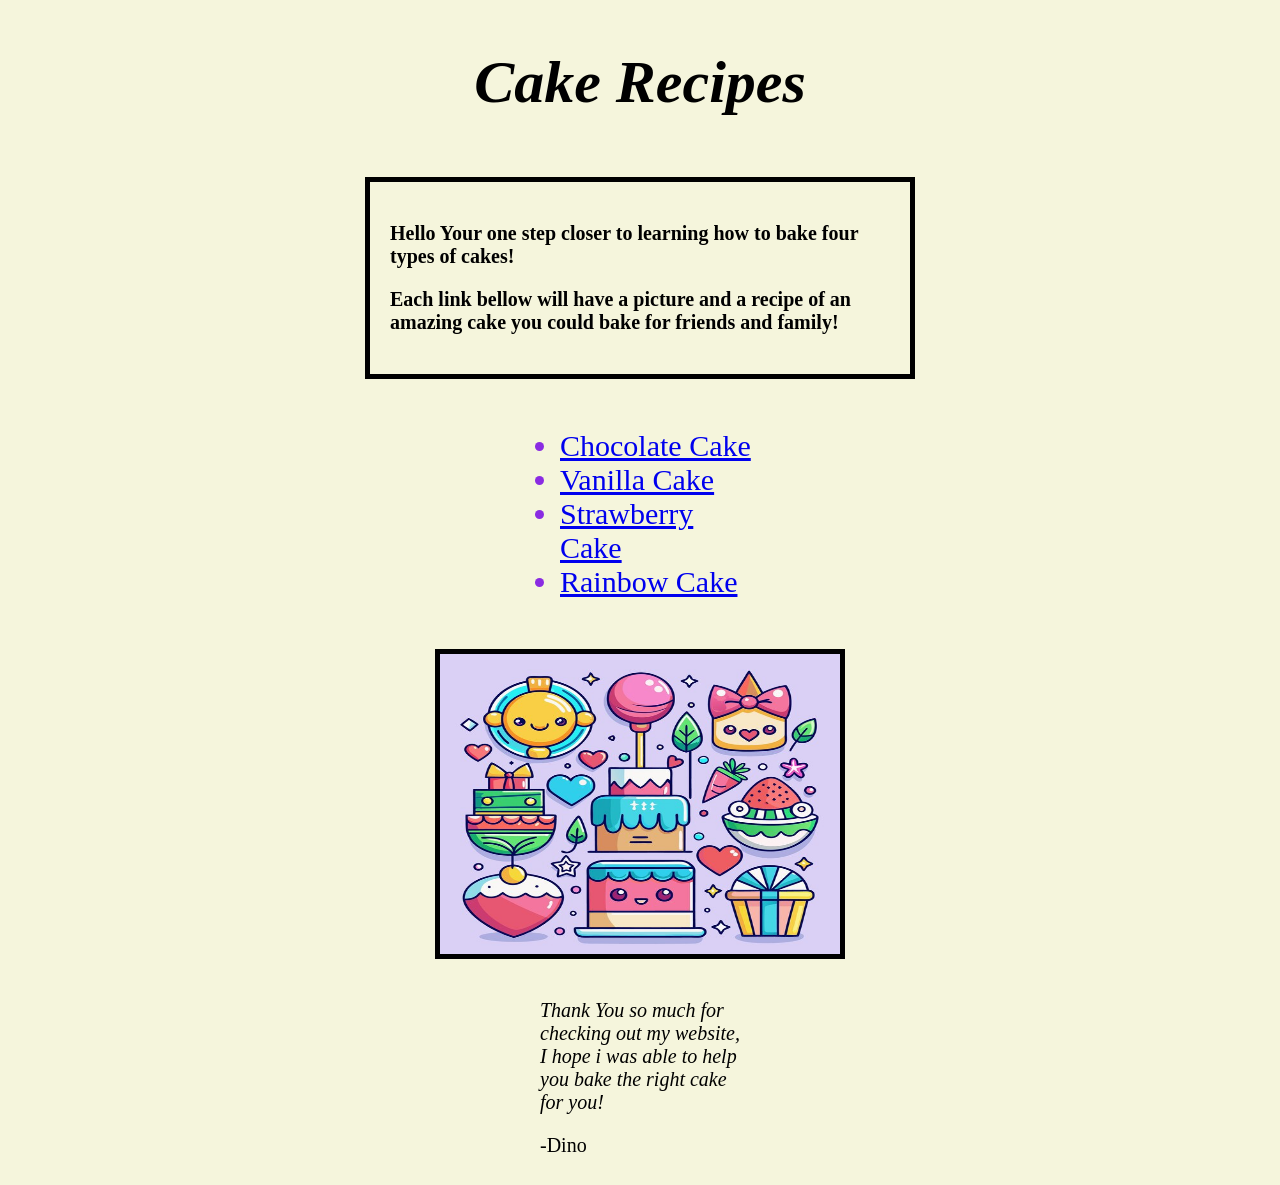
<file: html-boilerplate/index.html>
<!DOCTYPE html>
<html lang="en">
  <head>
    <meta charset="UTF-8" />
    <meta name="viewport" content="width=device-width, initial-scale=1.0" />
    <title>My first Webpage</title>
    <link rel="stylesheet" href="style.css" />
  </head>
  <body>
    <div class="container">
      <div class="cake-title">
        <h1><em>Cake Recipes</em></h1>
      </div>
      <div class="intro">
        <p>
          <strong>
            Hello Your one step closer to learning how to bake four types of
            cakes!</strong
          >
        </p>
        <p>
          <strong>
            Each link bellow will have a picture and a recipe of an amazing cake
            you could bake for friends and family!</strong
          >
        </p>
      </div>
      <div class="cake-list">
        <ul>
          <li><a href="recipes/cake.html">Chocolate Cake</a></li>
          <li><a href="recipes/van.html">Vanilla Cake</a></li>
          <li><a href="recipes/strawberry.html">Strawberry Cake</a></li>
          <li><a href="recipes/rainbow.html">Rainbow Cake</a></li>
        </ul>
      </div>

      <div class="cake-pic">
        <img
          src="images/cakes.jpg"
          alt="Multiple cakes with Faces"
          height="300"
          width="400"
        />
      </div>

      <div class="outro">
        <p>
          <em
            >Thank You so much for checking out my website, I hope i was able to
            help you bake the right cake for you!
          </em>
        </p>
        <p>-Dino</p>
      </div>
    </div>
  </body>
</html>
</file>
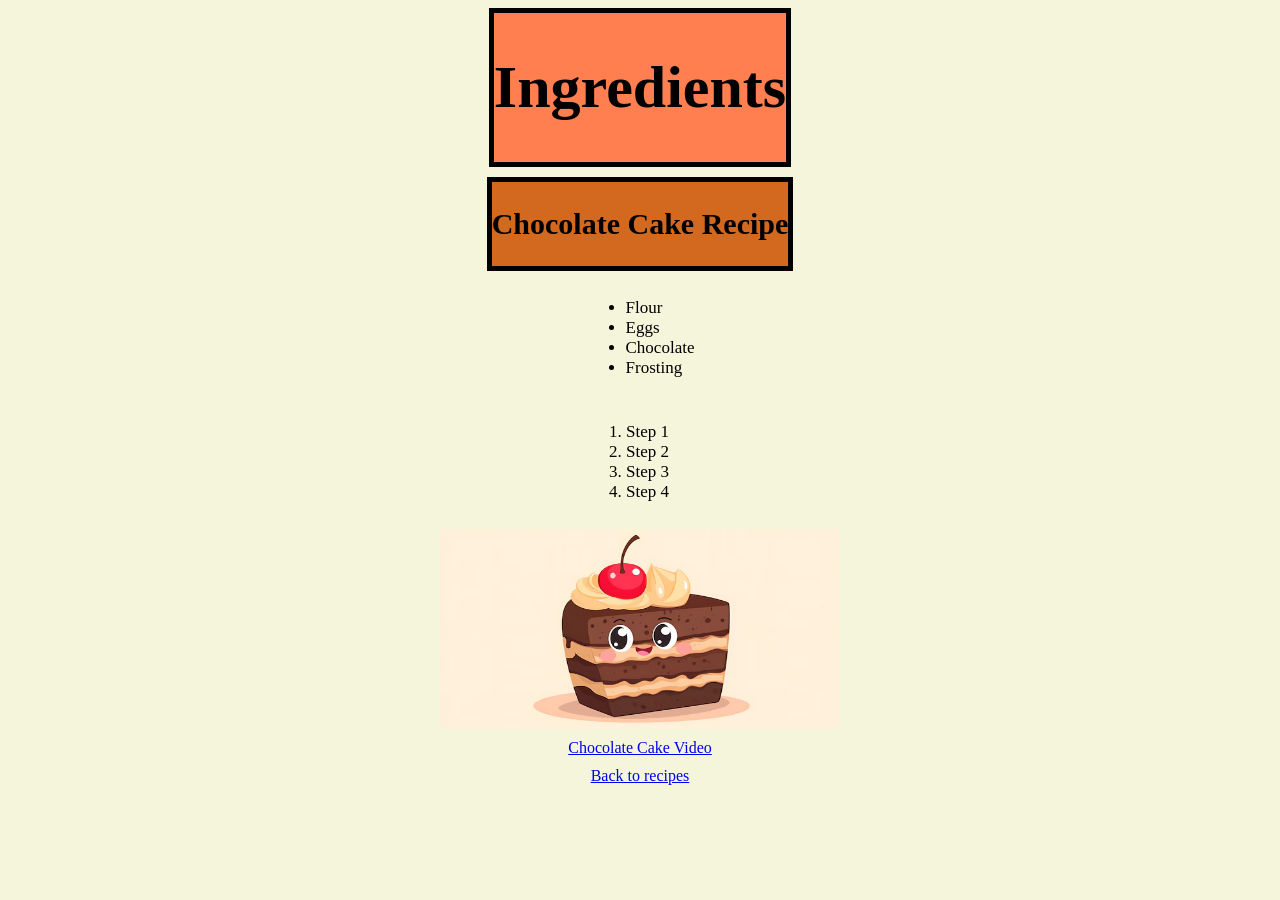
<file: html-boilerplate/recipes/cake.html>
<!DOCTYPE html>
<html lang="en">
  <head>
    <meta charset="UTF-8" />
    <meta name="viewport" content="width=device-width, initial-scale=1.0" />
    <title>My first Webpage</title>
    <link rel="stylesheet" href="../choco.css" />
  </head>
  <body>
    <div class="container">
      <div class="choco-title"><h1>Ingredients</h1></div>
      <div class="title">
        <h2>Chocolate Cake Recipe</h2>
      </div>

      <div class="choco-ul">
        <ul>
          <li>Flour</li>
          <li>Eggs</li>
          <li>Chocolate</li>
          <li>Frosting</li>
        </ul>
      </div>

      <div class="choco-ol">
        <ol>
          <li>Step 1</li>
          <li>Step 2</li>
          <li>Step 3</li>
          <li>Step 4</li>
        </ol>
      </div>

      <img
        src="../images/choco.jpg"
        alt="Lots of cakes with face"
        height="200"
        width="400"
      />

      <a
        href="https://www.youtube.com/watch?v=vI5w-fK25w4"
        target="_blank"
        rel="noopener noreferrer"
        >Chocolate Cake Video</a
      >
      <a href="../index.html">Back to recipes</a>
    </div>
  </body>
</html>
</file>
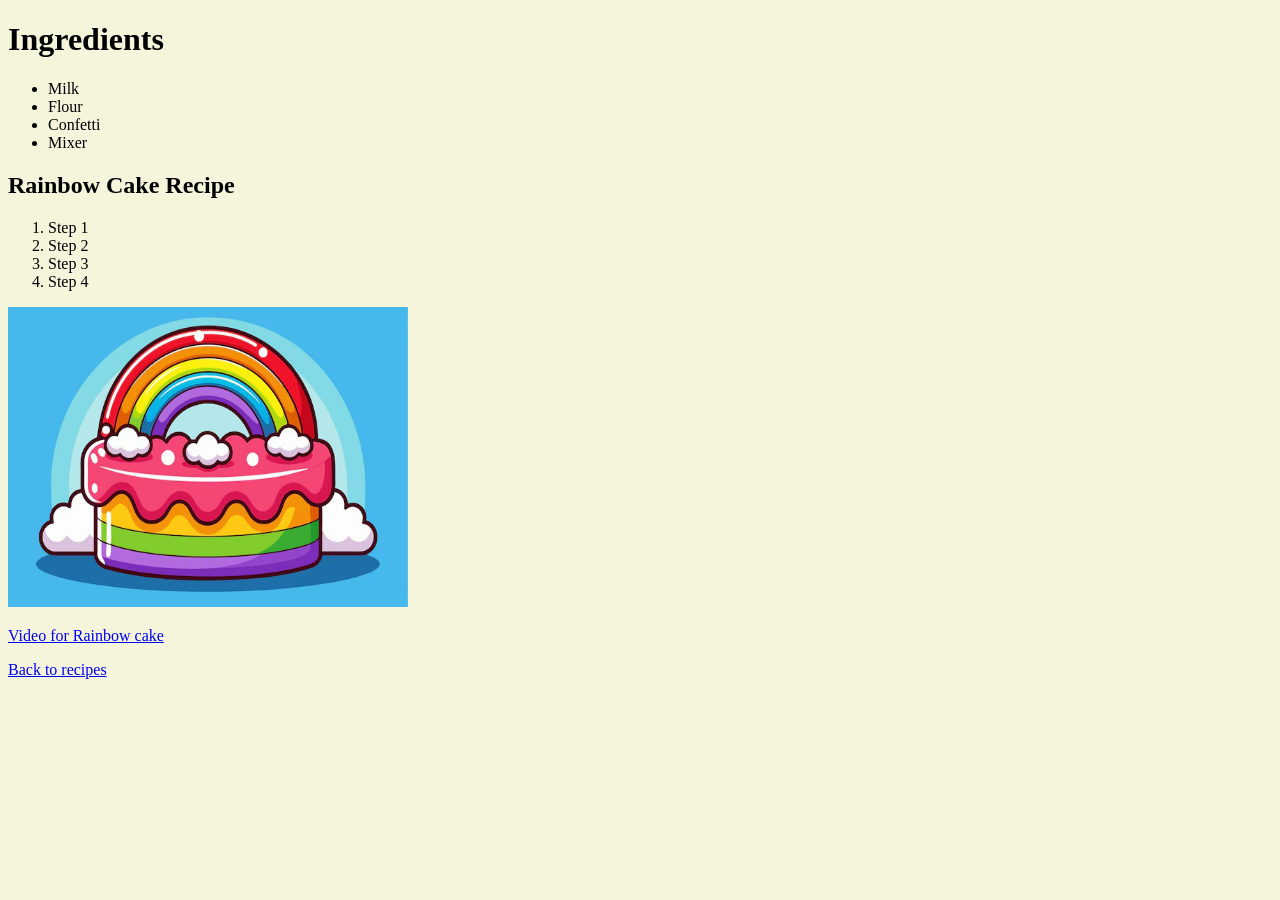
<file: html-boilerplate/recipes/rainbow.html>
<!DOCTYPE html>
<html lang="en">
  <head>
    <meta charset="UTF-8" />
    <meta name="viewport" content="width=device-width, initial-scale=1.0" />
    <title>My first Webpage</title>
    <link rel="stylesheet" href="../style.css" />
  </head>
  <body>
    <h1>Ingredients</h1>
    <ul>
      <li>Milk</li>
      <li>Flour</li>
      <li>Confetti</li>
      <li>Mixer</li>
    </ul>
    <h2>Rainbow Cake Recipe</h2>
    <ol>
      <li>Step 1</li>
      <li>Step 2</li>
      <li>Step 3</li>
      <li>Step 4</li>
    </ol>

    <p>
      <img
        src="../images/rainbow.jpg"
        alt="Rainbow cake"
        height="300"
        width="400"
      />
    </p>

    <p>
      <a
        href="https://www.youtube.com/watch?v=NOF3bga8ZUE"
        target="_blank"
        rel="noopener noreferrer"
        >Video for Rainbow cake</a
      >
    </p>

    <p><a href="../index.html">Back to recipes</a></p>
  </body>
</html>
</file>
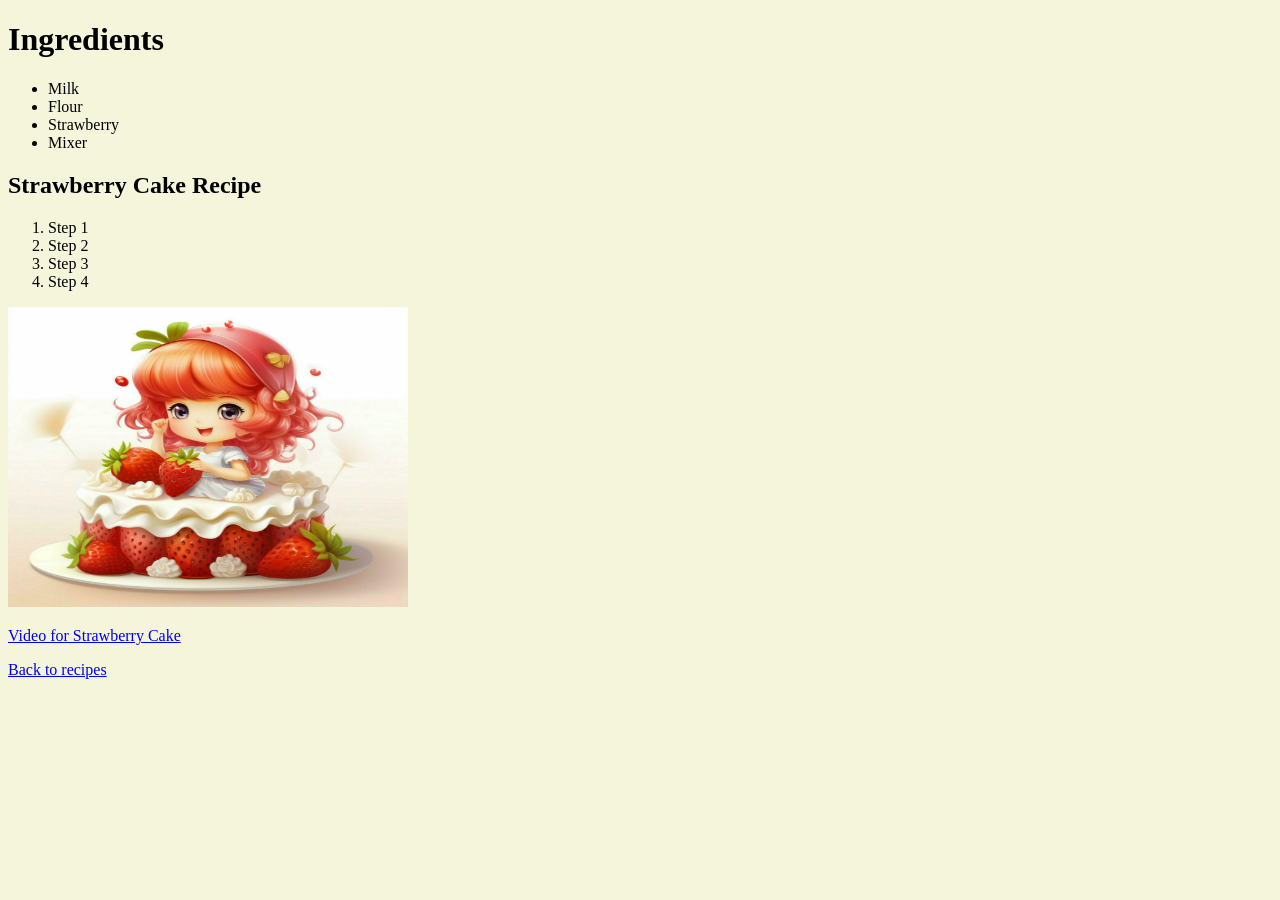
<file: html-boilerplate/recipes/strawberry.html>
<!DOCTYPE html>
<html lang="en">
  <head>
    <meta charset="UTF-8" />
    <meta name="viewport" content="width=device-width, initial-scale=1.0" />
    <title>My first Webpage</title>
    <link rel="stylesheet" href="../style.css" />
  </head>

  <h1>Ingredients</h1>
  <ul>
    <li>Milk</li>
    <li>Flour</li>
    <li>Strawberry</li>
    <li>Mixer</li>
  </ul>
  <h2>Strawberry Cake Recipe</h2>
  <ol>
    <li>Step 1</li>
    <li>Step 2</li>
    <li>Step 3</li>
    <li>Step 4</li>
  </ol>

  <p>
    <img
      src="../images/strawcake.jpg"
      alt="Strawberry cake with face"
      height="300"
      width="400"
    />
  </p>

  <a
    href="https://www.youtube.com/watch?v=fmD5GnrtOjc"
    target="_blank"
    rel="noopener noreferrer"
    >Video for Strawberry Cake</a
  >

  <p><a href="../index.html">Back to recipes</a></p>
</html>
</file>
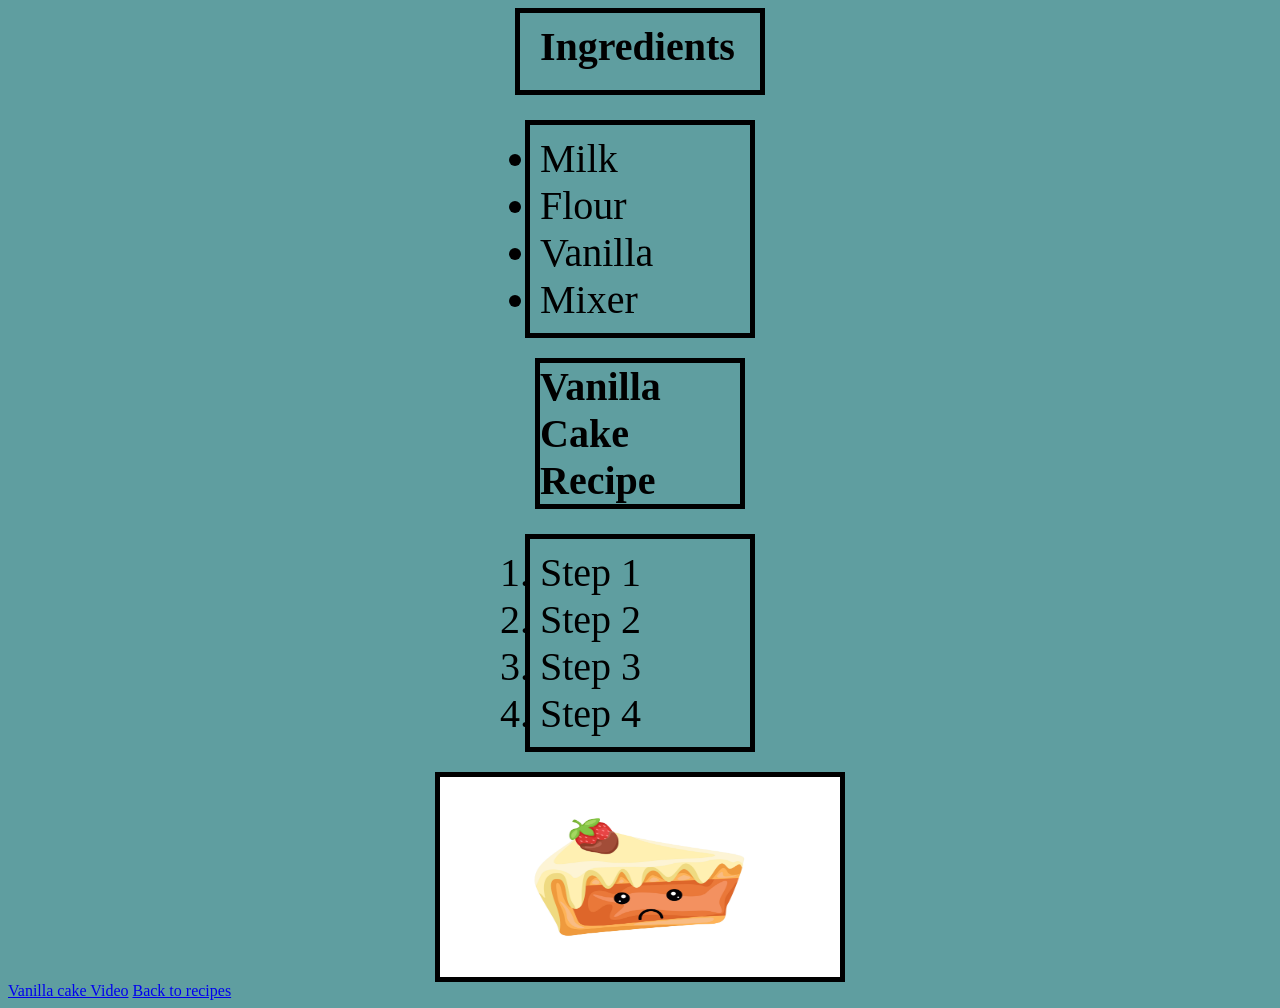
<file: html-boilerplate/recipes/van.html>
<!DOCTYPE html>
<html lang="en">
  <head>
    <meta charset="UTF-8" />
    <meta name="viewport" content="width=device-width, initial-scale=1.0" />
    <title>My first Webpage</title>
    <link rel="stylesheet" href="../van.css" />
  </head>
  <body>
    <div class="van-title">
      <h1>Ingredients</h1>
    </div>

    <div class="van-ing">
      <ul>
        <li>Milk</li>
        <li>Flour</li>
        <li>Vanilla</li>
        <li>Mixer</li>
      </ul>
    </div>
    <div class="van-title2"><h2>Vanilla Cake Recipe</h2></div>

    <div class="van-step">
      <ol>
        <li>Step 1</li>
        <li>Step 2</li>
        <li>Step 3</li>
        <li>Step 4</li>
      </ol>
    </div>

    <div class="Van-img">
      <img
        src="../images/Vanillacake.jpg"
        alt="Vanilla cake with face"
        height="200"
        width="400"
      />
    </div>

    <a
      href="https://www.youtube.com/watch?v=EYXQmbZNhy8"
      target="_blank"
      rel="noopener noreferrer"
      >Vanilla cake Video</a
    >

    <a href="../index.html">Back to recipes</a>
  </body>
</html>
</file>
<file: html-boilerplate/style.css>
*,
*::before *::after {
  box-sizing: border-box;
}

.cake-title {
  color: black;
  text-align: center;
  font-size: 30px;
}
.intro {
  font-size: 20px;
  border: 5px solid black;
  width: 500px;
  padding: 20px;
}

.cake-list {
  font-size: 30px;
  color: black;
}

.cake-pic > img {
  display: block;

  border: 5px solid black;
}

.outro {
  font-size: 20px;
  width: 200px;
}

.container {
  display: flex;
  flex-direction: column;
}

.cake-list > ul {
  color: blueviolet;
  width: 200px;
}

.container {
  display: flex;
  align-items: center;
  justify-content: center;
  gap: 20px;
}

body {
  background-color: beige;
}
</file>
<file: html-boilerplate/choco.css>
*,
*::before *::after {
  box-sizing: border-box;
}

.choco-title {
  font-size: 30px;
  border: 5px solid black;
  background-color: coral;
}

.title {
  font-size: 20px;
  border: 5px solid black;
  background-color: chocolate;
}

.choco-ul > ul {
  font-size: 17px;
}

.choco-ol > ol {
  font-size: 17px;
  margin-right: 25px;
}

.container {
  display: flex;
  align-items: center;
  justify-content: center;
  gap: 10px;
  flex-direction: column;
}
.brian {
  height: 60px;
  text-align: center;
  width: auto;
  background-color: chocolate;
  font-size: 20px;
  font-style: italic;
}

a.button {
  background-color: aqua;
}

body {
  background-color: beige;
}
</file>
<file: html-boilerplate/van.css>
*,
*::before *::after {
  box-sizing: border-box;
  margin: 0;
  padding: 0;
}
.van-title > h1 {
  margin: auto;
  width: 200px;
  font-size: 40px;
  border: 5px solid black;
  font-style: initial;
  padding: 20px;
  padding-top: 10px;

  margin-bottom: 25px;
}

.van-title2 > h2 {
  margin: auto;
  width: 200px;
  font-size: 40px;
  border: 5px solid black;
  margin-bottom: 25px;
}

.van-ing > ul {
  margin: auto;
  width: 200px;
  border: 5px solid black;
  font-size: 40px;
  margin-bottom: 20px;
  padding: 10px;
  gap: 20px;
  align-items: center;
}

.van-step > ol {
  margin: auto;
  width: 200px;
  border: 5px solid black;
  font-size: 40px;
  margin-bottom: 20px;
  padding: 10px;
  gap: 20px;
  align-items: center;
}

.Van-img > img {
  display: block;
  margin: auto;
  border: 5px solid black;
}

body {
  background-color: cadetblue;
}
</file>
